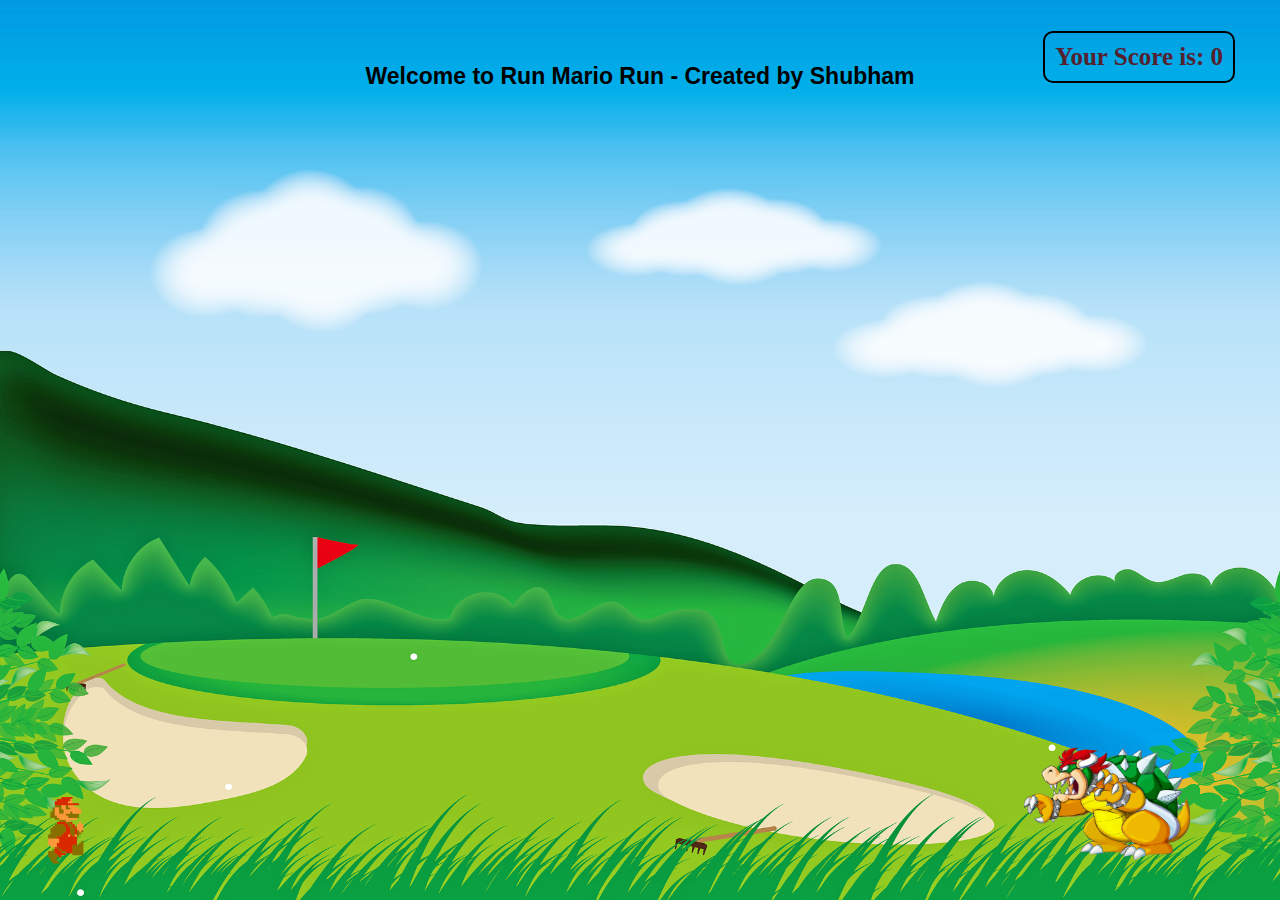
<file: Run Mario Run/index.html>
<!DOCTYPE html>
<html lang="en">
    <head>
        <meta charset="UTF-8">
        <meta name="viewport" content="width=device-width,initial-scale=1.0">
        <link rel="stylesheet" href="style.css">
        <script src="script.js"></script>
        <title>Run Mario Run</title>
    </head>
    <body>
        <div class="gameContainer">
            <div id="Score">Your Score is: 0</div>
            <div class="gameOver">Welcome to Run Mario Run - Created by Shubham</div>
            <div class="Mario"></div>
            <div class="Enemy animateEnemy"></div>
        </div>
    </body>
</html>
</file>
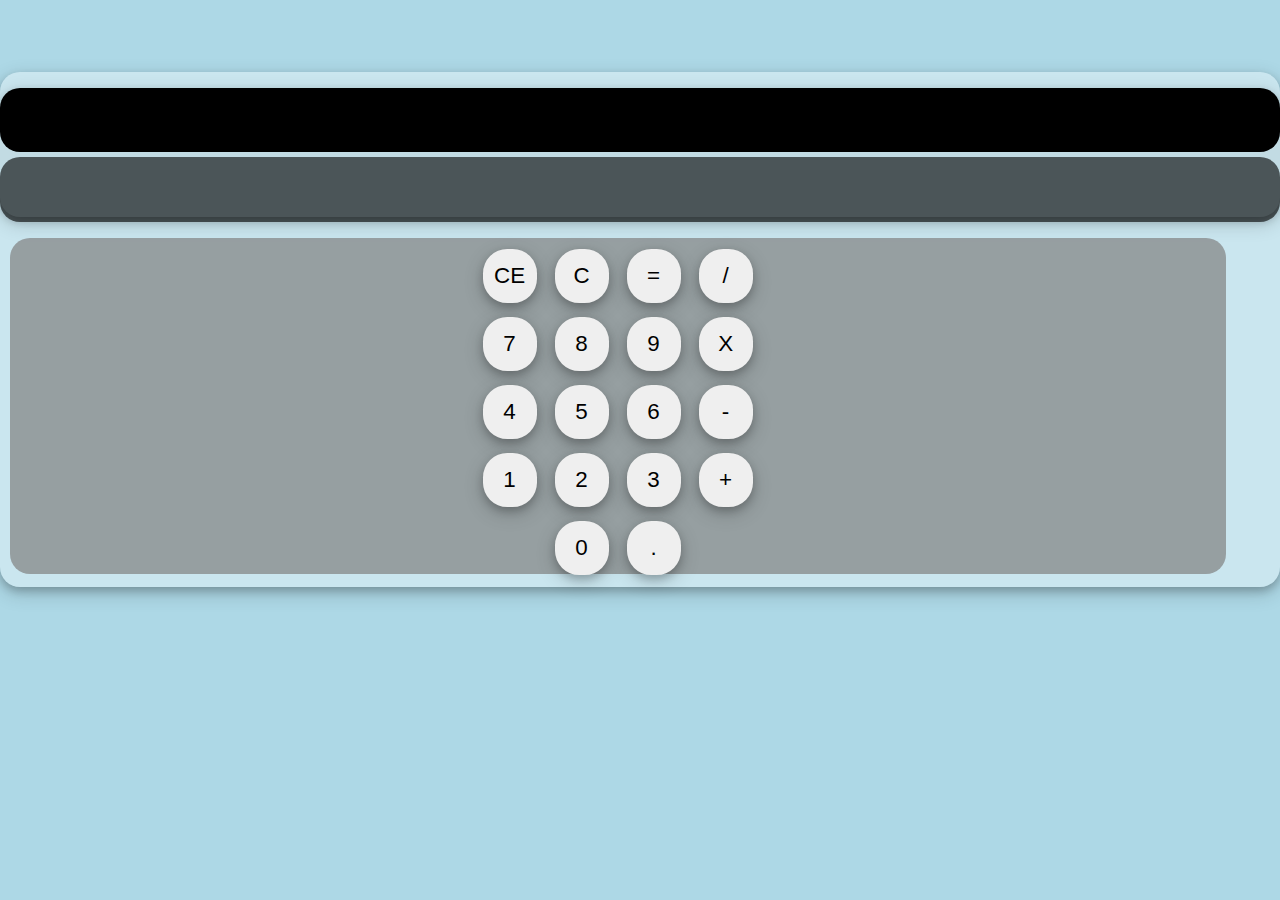
<file: Calculator.html>
<!-- Name = Maurya Shubham Roll No = 33 Calculator.html -->

<!DOCTYPE html>
<html lang="en">

<head>
   <meta charset="UTF-8" />
   <meta name="viewport" content="width=device-width, initial-scale=1.0" />
   <link rel="stylesheet" href="https://stackpath.bootstrapcdn.com/bootstrap/4.1.3/css/bootstrap.min.css"
      integrity="sha384-MCw98/SFnGE8fJT3GXwEOngsV7Zt27NXFoaoApmYm81iuXoPkFOJwJ8ERdknLPMO" crossorigin="anonymous" />
   <title>Calculator - Made By Shubham Maurya</title>
   <link rel="stylesheet" href="Calculator.css" />
</head>

<body>
   <div class="container">
      <div class="row">
         <div class="main-container col-12 col-sm-7 col-md-6 col-lg-4">
            <div class="output-window">
               <div class="previous">
                  <p id="previous-value"></p>
               </div>
               <div class="output">
                  <p id="output-value"></p>
               </div>
               <div class="body">
                  <div class="keyboard">
                     <table>
                        <tr>
                           <td>
                              <input id="backspace" class="sign" type="button" value="CE" />
                           </td>
                           <td>
                              <input id="clear" class="sign" type="button" value="C" />
                           </td>

                           <td>
                              <input id="=" class="sign" type="button" value="=" />
                           </td>

                           <td>
                              <input id="/" class="sign" type="button" value="/" />
                           </td>
                        </tr>
                        <tr>
                           <td>
                              <input id="7" class="digit" type="button" value="7" />
                           </td>
                           <td>
                              <input id="8" class="digit" type="button" value="8" />
                           </td>
                           <td>
                              <input id="9" class="digit" type="button" value="9" />
                           </td>
                           <td>
                              <input id="*" class="sign" type="button" value="X" />
                           </td>
                        </tr>
                        <tr>
                           <td>
                              <input id="4" class="digit" type="button" value="4" />
                           </td>
                           <td>
                              <input id="5" class="digit" type="button" value="5" />
                           </td>
                           <td>
                              <input id="6" class="digit" type="button" value="6" />
                           </td>
                           <td>
                              <input id="-" class="sign" type="button" value="-" />
                           </td>
                        </tr>
                        <tr>
                           <td>
                              <input id="1" class="digit" type="button" value="1" />
                           </td>
                           <td>
                              <input id="2" class="digit" type="button" value="2" />
                           </td>
                           <td>
                              <input id="3" class="digit" type="button" value="3" />
                           </td>
                           <td>
                              <input id="+" class="sign" type="button" value="+" />
                           </td>
                        </tr>
                        <tr>
                           <td></td>
                           <td>
                              <input id="0" class="digit" type="button" value="0" />
                           </td>
                           <td>
                              <input id="." class="empty" type="button" value="." />
                           </td>
                        </tr>
                     </table>
                  </div>
               </div>
            </div>
         </div>
      </div>
   </div>

   <script src="calculator.js"></script>
</body>

</html>
</file>
<file: Run Mario Run/style.css>
* {
    margin:0px;
    padding: 0px;
}

body {
   overflow: hidden;
}

.gameContainer {
    background-image: url("bg.png");
    background-size: 100vw 100vh;
    background-repeat: no-repeat;
    width: 100%;
    height: 100vh;
}

.gameOver {
        position: relative;
        top:63px;
        font-size: 23px;
        text-align: center; 
        font-family: 'Ubuntu', sans-serif;
        font-weight: bold;}

#Start {
    background-color: #008CBA; 
    top: 80px;
    border: none;
    color: white;
    padding: 15px 32px;
    text-align: center;
    text-decoration: none;
    display: inline-block;
    font-size: 16px;
    position: relative;
    border-radius: 20px;
}
.Mario {
    position: absolute;
    background-image: url("Mario.png");
    background-repeat: no-repeat;
    background-size: cover;
    width: 110px;
    height: 140px;
    bottom: 0px;
}

.Enemy {
    position: absolute;
    background-image: url("Enemy.png");
    background-repeat: no-repeat;
    background-size: cover;
    width: 166px;
    height: 113px;
    bottom: 40px;
    left: 80vw;
}

#Score {
        font-size: 25px;
        color: #54212f;
        font-weight: bold;
        position: absolute;
        right: 45px;
        top: 31px;
        border: 2px solid black;
        padding: 10px;
        border-radius: 10px;
}

.animateMario {
    animation: animateMario 0.5s linear;
}

.animateEnemy {
    animation: animateEni 4s linear infinite;
}

@keyframes animateMario{
    0%{
        bottom:0px;
    }
    50%{
        bottom:200px;
    }
    100%{
        bottom:0px;
    }
}

@keyframes animateEni{
    0%{
        left:80vw;
    }   
    100%{
        left:-10vw;
    }     
}
</file>
<file: Calculator.css>
/* Name = Maurya Shubham Roll No = 33 Calculator.css  */

*
{
    box-sizing: border-box;
    margin: 0 0;
}

body {
  margin: 0px;
  padding: 0px;
  background-color:lightblue;
  font-family: Arial, Helvetica, sans-serif;
  overflow: hidden;
}

.main-container {
  width: 100%;
  height: 515px;
  background-color: rgba(255, 255, 255, 0.356);
  display: flex;
  justify-items: center;
  margin: 4.5rem auto;
  box-shadow: 0 4px 8px 0 rgba(0, 0, 0, 0.2), 0 6px 20px 0 rgba(0, 0, 0, 0.19);
  border-radius: 20px;
}

.output-window {
  height: 25%;
  width: 100%;
  background-color: rgba(128, 128, 128, 0.1);
  margin-top: 1em;
  box-shadow: 0 4px 8px 0 rgba(0, 0, 0, 0.2), 0 6px 20px 0 rgba(0, 0, 0, 0.19);
  border-radius: 20px;

}


.previous {
  width: 100%;
  height: 50%;
  background-color: black;
  color: white;
  border-radius: 20px;
  margin-bottom: 5px;
}

.output {
  margin-top: 1px;
  width: 100%;
  height: 50%;
  background-color: rgba(0, 0, 0, 0.61);
  color: black;
  border-radius: 20px;
}

.body {
  width: 95%;
  height: 261%;
  margin-top: 1em;
  background-color: rgba(128, 128, 128, 0.7);
  border-radius:10px;
  margin-left: 0.6em;
  border-radius: 20px;

}

p {
  float: right;
  margin: 10px;
  font-size: 25px;
  font-weight: 800;
}

.sign,
.digit,
.empty {
  width: 60px;
  height: 50px;
  margin-left: 20px;
  margin-top: 10px;
  float: left;
  position: relative;
  display: flex;
  justify-content: space-evenly;
}

table {
  display: flex;
  justify-content: space-evenly;
}

.clear,
.backspace,
.digit,
.sign,
.empty {
  width: 54px;
  height: 54px;
  margin: 8px 7px 2px 7px;
  border-radius: 45%;
  border: none;
  font-size: 1.4rem;
  box-shadow: 0 4px 8px 0 rgba(0, 0, 0, 0.2), 0 6px 20px 0 rgba(0, 0, 0, 0.19);
  cursor: pointer;
}

.sign:focus,
.digit:focus,
.empty:focus,
.backspace:focus,
.clear:focus {
  outline: 0;
}
</file>
